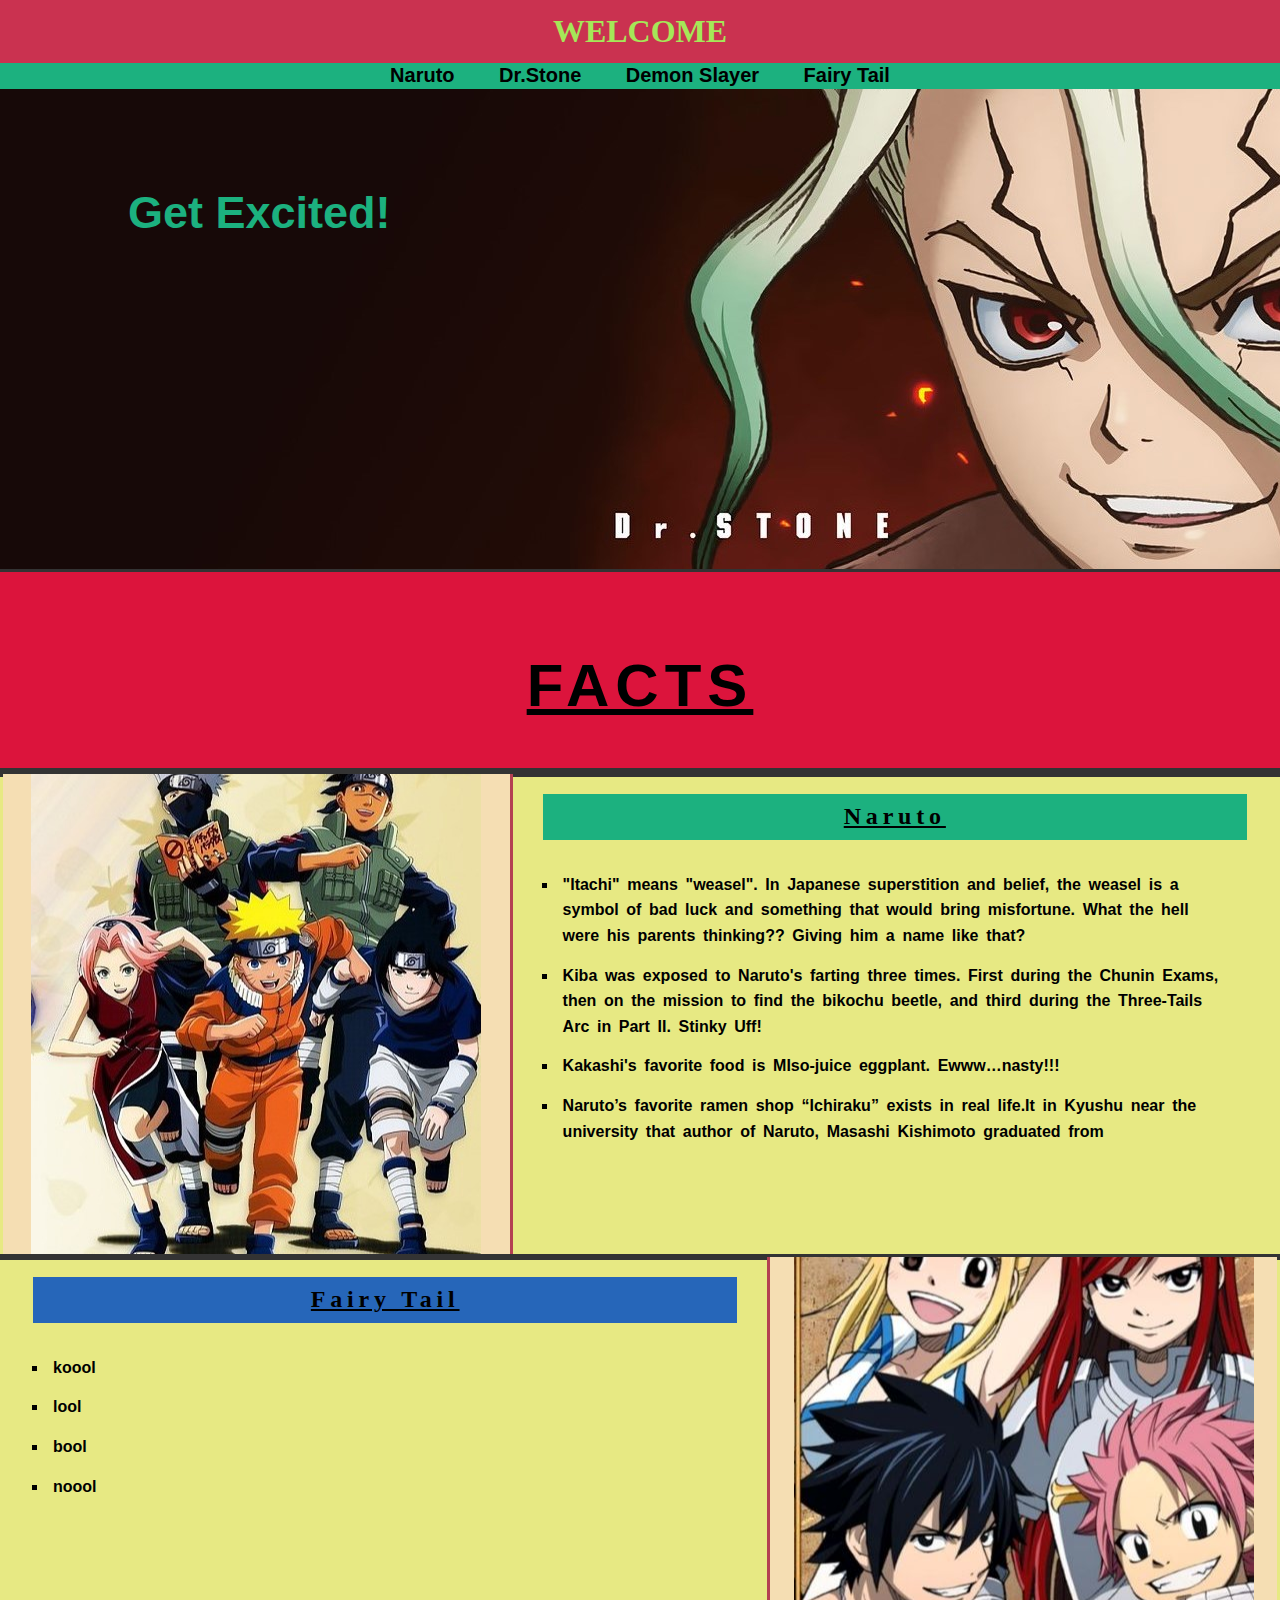
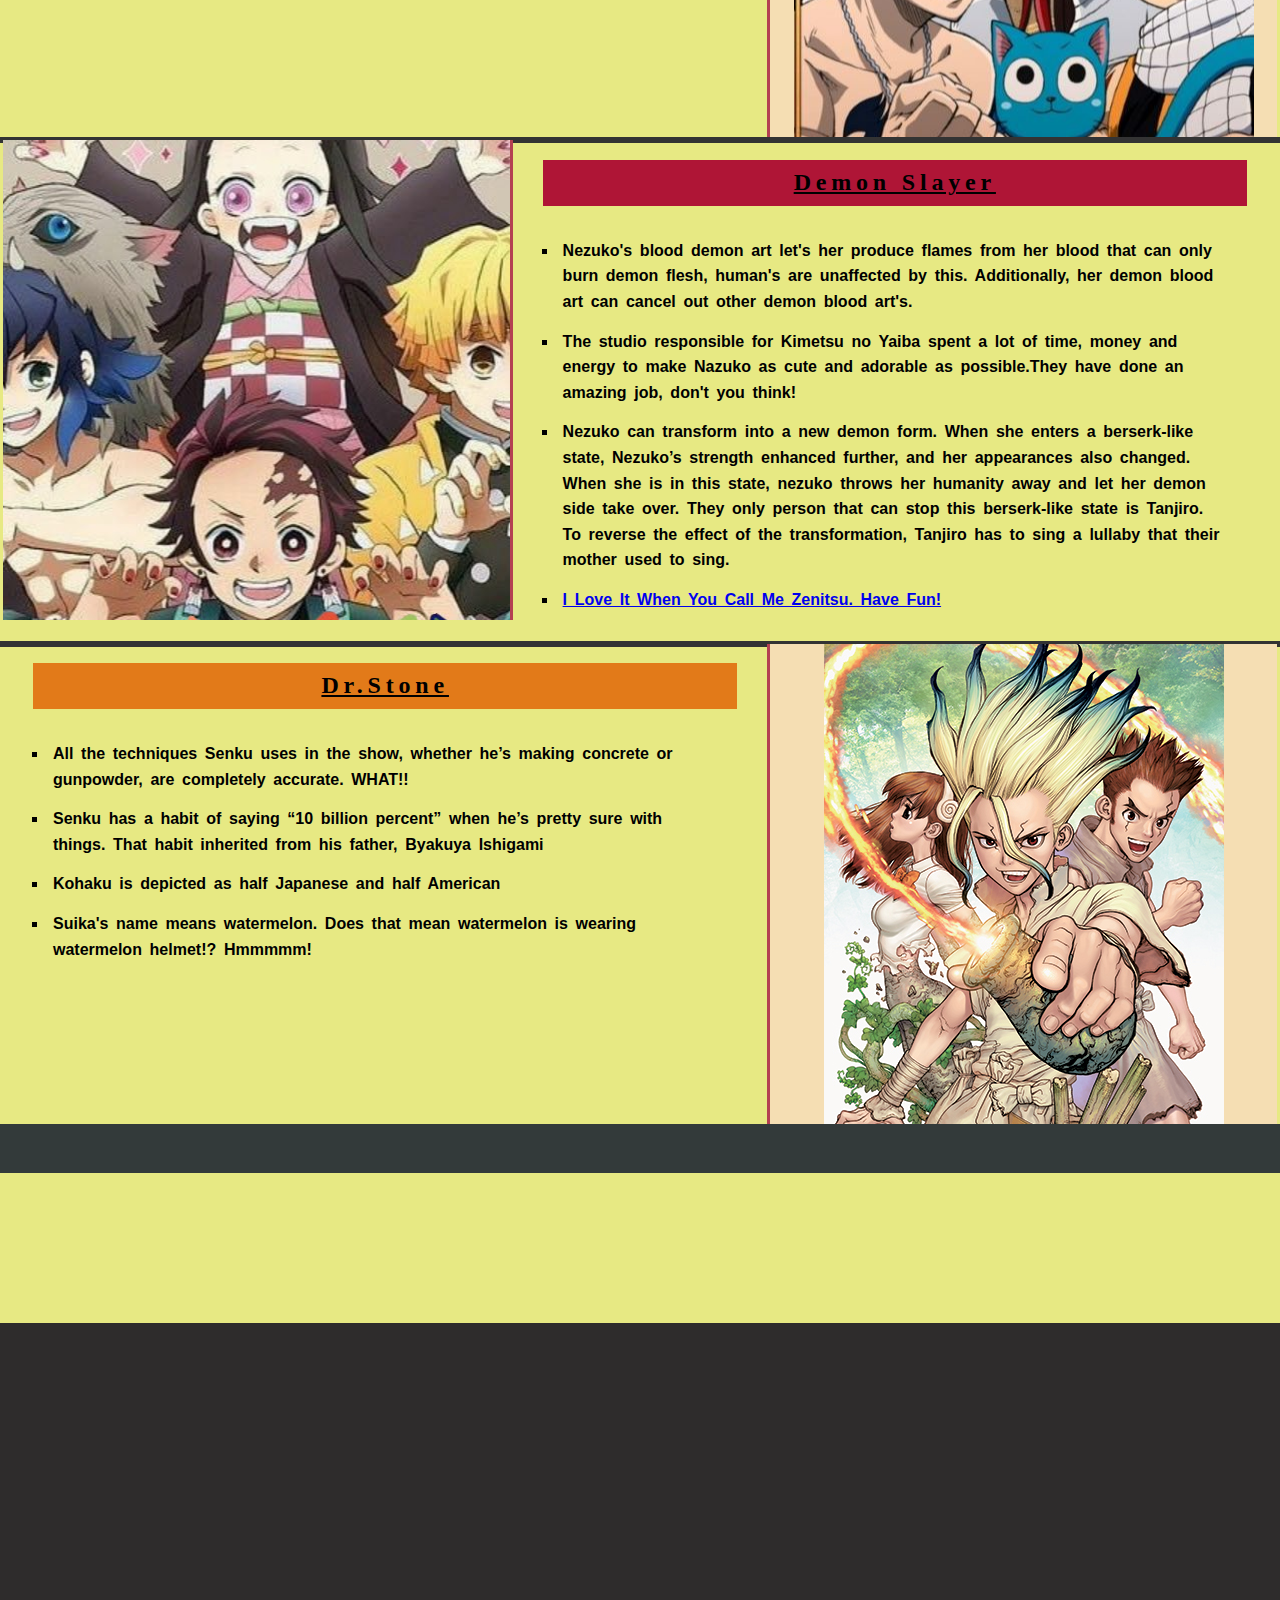
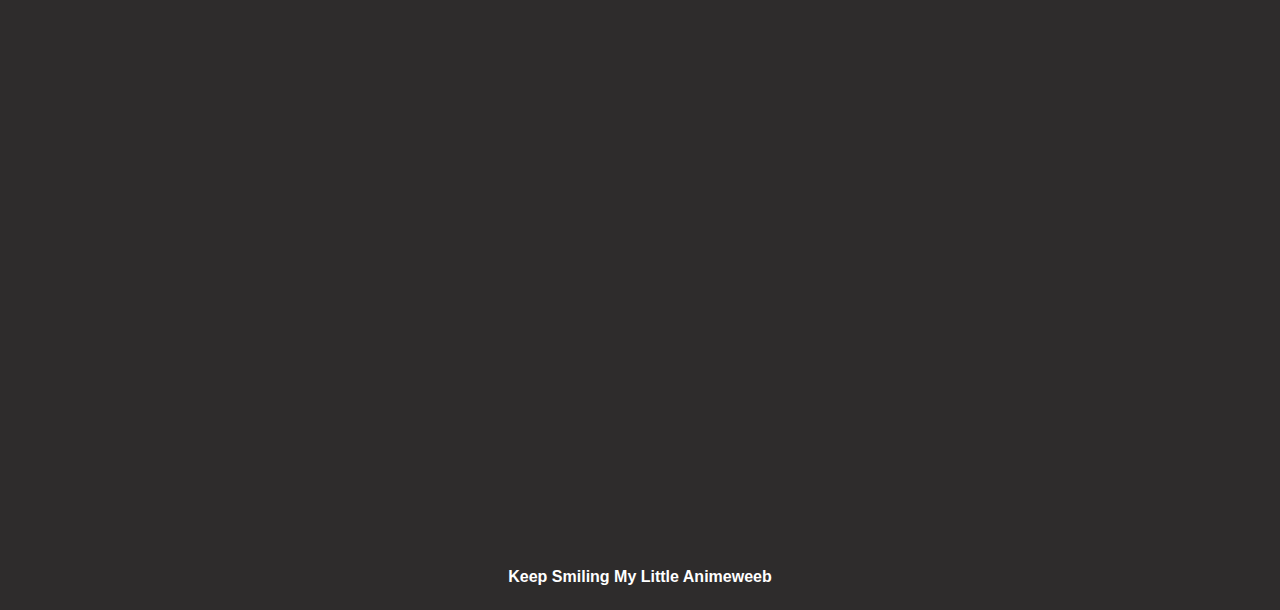
<file: index.html>
<!DOCTYPE html>
<html lang="en">
<head>
  <meta charset="UTF-8">
  <meta name="viewport" content="width=device-width, initial-scale=1.0">
  <title>Nidhi's AnimeWorld</title>
  <link rel="icon" type="image/png" href="grunge-yes-no-icon-1-902x1024.png"/>
  <link rel="stylesheet" href="./css/styles.css">
</head>

<body>
  <header id="mainHeader">
    <div class="container"> 
       <h1>Welcome</h1>
    </div>
  </header>
  <nav id="mainNav">
    <div class="container">
    <ul>
      <li><a href="../html/links/naruto/naruto.html">  Naruto</a></li>
      <li><a href="../html/links/dr.stone/stone.html">Dr.Stone</a></li> 
      <li><a href="../html/links/Demon_Slayer/demon.html">Demon Slayer</a></li>
      <li><a href="../html/links/Fairy_Tail/fairy.html">Fairy Tail</a></li>
    </ul>
  </div>
  </nav>
  <section id="showCase">
    <div class="container">
    <h1>Get Excited!</h1>
  </div>
  </section>
  <section id="facts">
    
 <h1>Facts</h1>
   
   </section>
  <div class="factContainer">
    <aside id="sidebar">
      
    </aside>

    <section id="main">
      <h2>Naruto</h2>
      <ul>
          <li>"Itachi" means "weasel". In Japanese superstition and belief, the weasel is a symbol of bad luck and something that would bring misfortune.
             What the hell were his parents thinking?? Giving him a name like that?</li>
          <li>Kiba was exposed to Naruto's farting three times. First during the Chunin Exams, then on the mission to find the bikochu beetle, and third during the Three-Tails Arc in Part II. Stinky Uff!</li>
          <li>Kakashi's favorite food is MIso-juice eggplant. Ewww…nasty!!!</li>
          <li>Naruto’s favorite ramen shop “Ichiraku” exists in real life.It in Kyushu near the university that author of Naruto, Masashi Kishimoto graduated from</li>
      </ul>
    </section>
  </div>
  <div class="clearFix"></div>

  <div class="factContainer">
    <aside id="sidebar2">
      
    </aside>

    <section id="main2">
      <h2>Fairy Tail</h2>
      <ul>
          <li>koool</li>
          <li>lool</li>
          <li>bool</li>
          <li>noool</li>
      </ul>
    </section>
  </div>
  <div class="clearFix"></div>
  <div class="factContainer">
    <aside id="sidebar3">
      
    </aside>

    <section id="main3">
      <h2>Demon Slayer</h2>
      <ul>
          <li>Nezuko's blood demon art let's her produce flames from her blood that can only burn demon flesh, 
            human's are unaffected by this. Additionally, her demon blood art can cancel out other demon blood art's.</li>
          <li>The studio responsible for Kimetsu no Yaiba spent a lot of time, money and energy to make Nazuko as cute and adorable as possible.They
            have done an amazing job, don't you think!
          </li>
          <li>Nezuko can transform into a new demon form. When she enters a berserk-like state, Nezuko’s strength enhanced further, 
            and her appearances also changed. When she is in this state, nezuko throws her humanity away and let her demon side take over.
            They only person that can stop this berserk-like state is Tanjiro. To reverse the effect of the transformation,
             Tanjiro has to sing a lullaby that their mother used to sing.</li>
          <li><a href="https://www.youtube.com/watch?v=r-GO9RbHpy8">I Love It When You Call Me Zenitsu. Have Fun!</a></li>
      </ul>
    </section>
  </div>
  <div class="clearFix"></div>
  <div class="factContainer">
    <aside id="sidebar4">
      
    </aside>

    <section id="main4">
      <h2>Dr.Stone</h2>
      <ul>
          <li>All the techniques Senku uses in the show, whether he’s making concrete or gunpowder, are completely accurate. WHAT!!</li>
          <li>Senku has a habit of saying “10 billion percent” when he’s pretty sure with things. That habit inherited from his father, Byakuya Ishigami</li>
          <li>Kohaku is depicted as half Japanese and half American</li>
          <li>Suika's name means watermelon. Does that mean watermelon is wearing watermelon helmet!? Hmmmmm!</li>
      </ul>
    </section>
  </div>
  <div class="clearFix"></div>
  <div id="color"><p>i</p></div>
<section id="youtube">
  <iframe width="450" height="400" src="https://www.youtube.com/embed/YHP9IOkhRis" frameborder="0" 
  allow="accelerometer; autoplay; encrypted-media; gyroscope; picture-in-picture" allowfullscreen></iframe>
  <iframe width="450" height="400" src="https://www.youtube.com/embed/KQj0eXtsObU" frameborder="0" 
  allow="accelerometer; autoplay; encrypted-media; gyroscope; picture-in-picture" allowfullscreen></iframe>

  <iframe width="430" height="400" src="https://www.youtube.com/embed/PzoTwpFStU0" frameborder="0"
   allow="accelerometer; autoplay; encrypted-media; gyroscope; picture-in-picture" allowfullscreen></iframe>
</section>


  <footer id="mainFooter">
    <div class="container">
    Keep Smiling My Little Animeweeb
  </div>
  </footer>
</body>
</html>
</file>
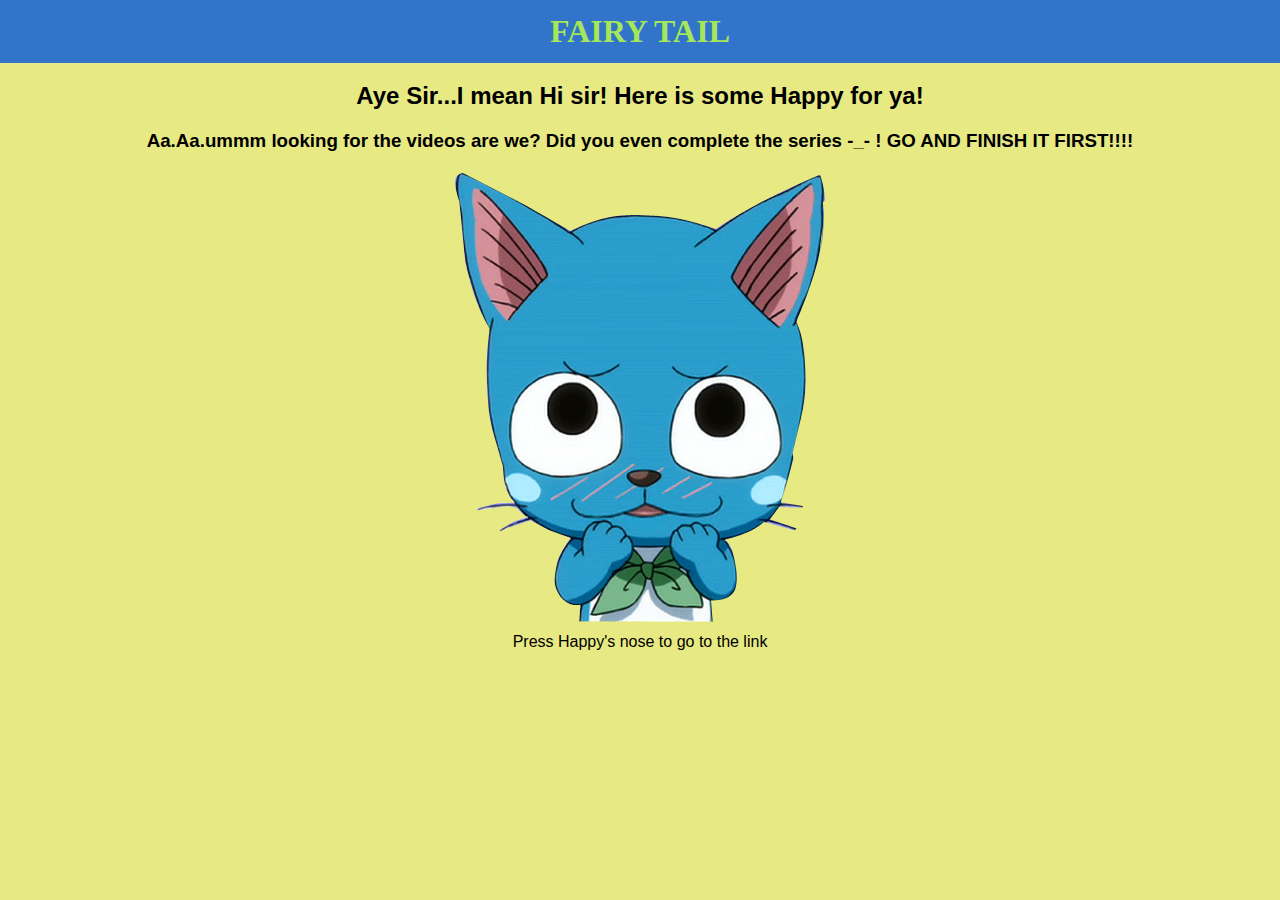
<file: Fairy_Tail/fairy.html>
<!DOCTYPE html>
<html lang="en">
<head>
    <meta charset="UTF-8">
    <meta name="viewport" content="width=device-width, initial-scale=1.0">
    <title>AnimePage</title>
    <link rel="stylesheet" href="./anime.css">
</head>
<body>
   <header id="mainHeader">
<div class="container">
 <h1>Fairy Tail</h1>
 </div>
</header>
<main>
<div class="container">
  <h2>
     Aye Sir...I mean Hi sir! Here is some Happy for ya!
 </h2>
 <h3>Aa.Aa.ummm looking for the videos are we? Did you even complete the series -_- ! GO AND FINISH IT FIRST!!!!</h3>
   <div class="link">
      <figure>  <a href="https://www19.gogoanime.io/category/fairy-tail-2014-dub"><img src="happy-fairy-tail-png-8.png" alt="Happy"></a>
                 <figcaption>Press Happy's nose to go to the link</figcaption>
      </figure>
   </div> 
</div>
</main>
</body>
</html>
</file>
<file: css/styles.css>
body{
    background-color: rgb(231, 233, 131);
    font-family: sans-serif;
    line-height: 1.6em;
    margin: 0;
}
.container{
     width: 80%;
     margin: auto;
     overflow: hidden;
}

#mainHeader{
    background-color: rgb(202, 50, 80);
    color: rgb(165, 231, 88);
    text-align: center;
    font-family: Amstelvar;
    text-transform: uppercase;
    line-height: 20px;
}
#mainNav{
    background: rgb(28, 177, 127);
    color: black;
    text-align: center;

}
#mainNav ul{
    padding: 0;
    margin: 0;
    list-style: none;
}
#mainNav li{
    display: inline;
    padding: 10px 20px;
}
#mainNav a{
    color: black;
    font-weight: bold;
    text-decoration: none;
    font-size: 20px;
}
#mainNav li:hover{
    background-color: rgb(240, 237, 107);
    transition: all 0.3s ease 0s;
}
#showCase{
    background-image: url(../images/senku-ishigami-uhdpaper.com-hd-3.301.jpg);
    background-position: center;
    min-height: 480px;
    border-bottom:3px solid #333;
}
#showCase h1{
    color: rgb(28, 177, 127);
    font-size: 45px;
    padding-top: 80px;
    font-family: Impact, Haettenschweiler, 'Arial Narrow Bold', sans-serif;
}
#facts{
    text-align: center;
    text-decoration: underline;
    padding: 30px;
    font-size: 30px;
    font-weight: bold;
    text-transform: uppercase;
    letter-spacing: .2em ;
    background-color: crimson;
    border-bottom:3px solid #333;
}
#facts h1{
    padding-top: 30px;
}
.clearFix{
    clear: both;
}
.factContainer {
    border: 3px solid #333;
}
#sidebar{
    float: left;
    width: 40%;
    padding: 10px;
    border-right: 3px solid rgb(180, 65, 82) ;
    box-sizing: border-box;
    background-color: wheat;
    background-image: url(../images/haruno-sakura-uchiha-sasuke-naruto-shippuden-naruto-uzumaki-kakashi-hatake-umino-iruka-1024x768-wallpaper-649239.jpg);
    background-position: center ;
    background-repeat: no-repeat;
    min-height: 480px; 
    
}
#main{
    float: right;
    width: 60%;
    padding: 0 30px;
    box-sizing: border-box;
    
}
#main h2{
    text-align: center;
    text-decoration: underline; 
    background-color: rgb(28, 177, 127);
    padding: 10px 30px;
    letter-spacing: .2em;
    font-family: Amstelvar;
}
#main ul{
    padding: 5px 15px;
    list-style-type: square;
}
#main li{
    padding: 7px 5px;
    font-weight: 600;
    word-spacing: .2em;
}

#sidebar2{
    float: right;
    width: 40%;
    padding: 10px;
    border-left: 3px solid rgb(180, 65, 82) ;
    box-sizing: border-box;
    background-color: wheat;
    background-image: url(../images/fairy-tail-chapter-505-spoilers-lucy-and-juvia-to-stop-natslu-and.jpg); 
    background-position: center ;
    background-repeat: no-repeat;
    min-height: 480px; 
   
}
#main2{
    float: left;
    width: 60%;
    padding: 0 30px;
    box-sizing: border-box;
    
}
#main2 h2{
    text-align: center;
    text-decoration: underline; 
    background-color: rgb(38, 102, 185);
    padding: 10px 30px;
    letter-spacing: .2em;
    font-family: Amstelvar;
}
#main2 ul{
    padding: 5px 15px;
    list-style-type: square;
}
#main2 li{
    padding: 7px 5px;
    font-weight: 600;
    word-spacing: .2em;
}
#sidebar3{
    float: left;
    width: 40%;
    padding: 10px;
    border-right: 3px solid rgb(180, 65, 82) ;
    box-sizing: border-box;
    background-color: wheat;
    background-image: url(../images/maxresdefault.jpg);
    background-position: center ;
    background-repeat: no-repeat;
    min-height: 480px; 
    
}
#main3{
    float: right;
    width: 60%;
    padding: 0 30px;
    box-sizing: border-box;
    
}
#main3 h2{
    text-align: center;
    text-decoration: underline; 
    background-color: rgb(175, 21, 54);
    padding: 10px 30px;  
    letter-spacing: .2em;
    font-family: Amstelvar;
}
#main3 ul{
    padding: 5px 15px;
    list-style-type: square;
}
#main3 li{
    padding: 7px 5px;
    font-weight: 600;
    word-spacing: .2em;
}
#sidebar4{
    float: right;
    width: 40%;
    padding: 10px;
    border-left: 3px solid rgb(180, 65, 82) ;
    box-sizing: border-box;
    background-color: wheat;
    background-image: url(../images/Inagaki-int-1.jpg); 
    background-position: center ;
    background-repeat: no-repeat;
    min-height: 480px; 
   
}
#main4{
    float: left;
    width: 60%;
    padding: 0 30px;
    box-sizing: border-box;
    
}
#main4 h2{
    text-align: center;
    text-decoration: underline; 
    background-color: rgb(226, 122, 25);
    padding: 10px 30px;
    letter-spacing: .2em;
    font-family: Amstelvar;
}
#main4 ul{
    padding: 5px 15px;
    list-style-type: square;
}
#main4 li{
    padding: 7px 5px;
    font-weight: 600;
    word-spacing: .2em;
}
#color{
    background: rgb(51, 58, 58);
   padding-top: 8px;
    margin: 0;
    color: rgb(51, 58, 58);
}
#youtube{
    margin-top: 150px;
    border: 3px solid rgb(46, 44, 44);
    text-align: center;
    background: rgb(46, 44, 44) ;
}

#mainFooter{
    background: rgb(46, 44, 44);
    color: white;
    text-align: center;
    font-weight: 600;
    padding: 20px;
    margin: 0;
   
    }
</file>
<file: Fairy_Tail/anime.css>
body{
    background-color: rgb(231, 233, 131);
    font-family: sans-serif;
    line-height: 1.6em;
    margin: 0;
}
.container{
     width: 80%;
     margin: auto;
     overflow: hidden;
     text-align: center;
}

#mainHeader{
    background-color: rgb(50, 116, 202);
    color: rgb(165, 231, 88);
    text-align: center;
    font-family: Amstelvar;
    text-transform: uppercase;
    line-height: 20px;
}
</file>
